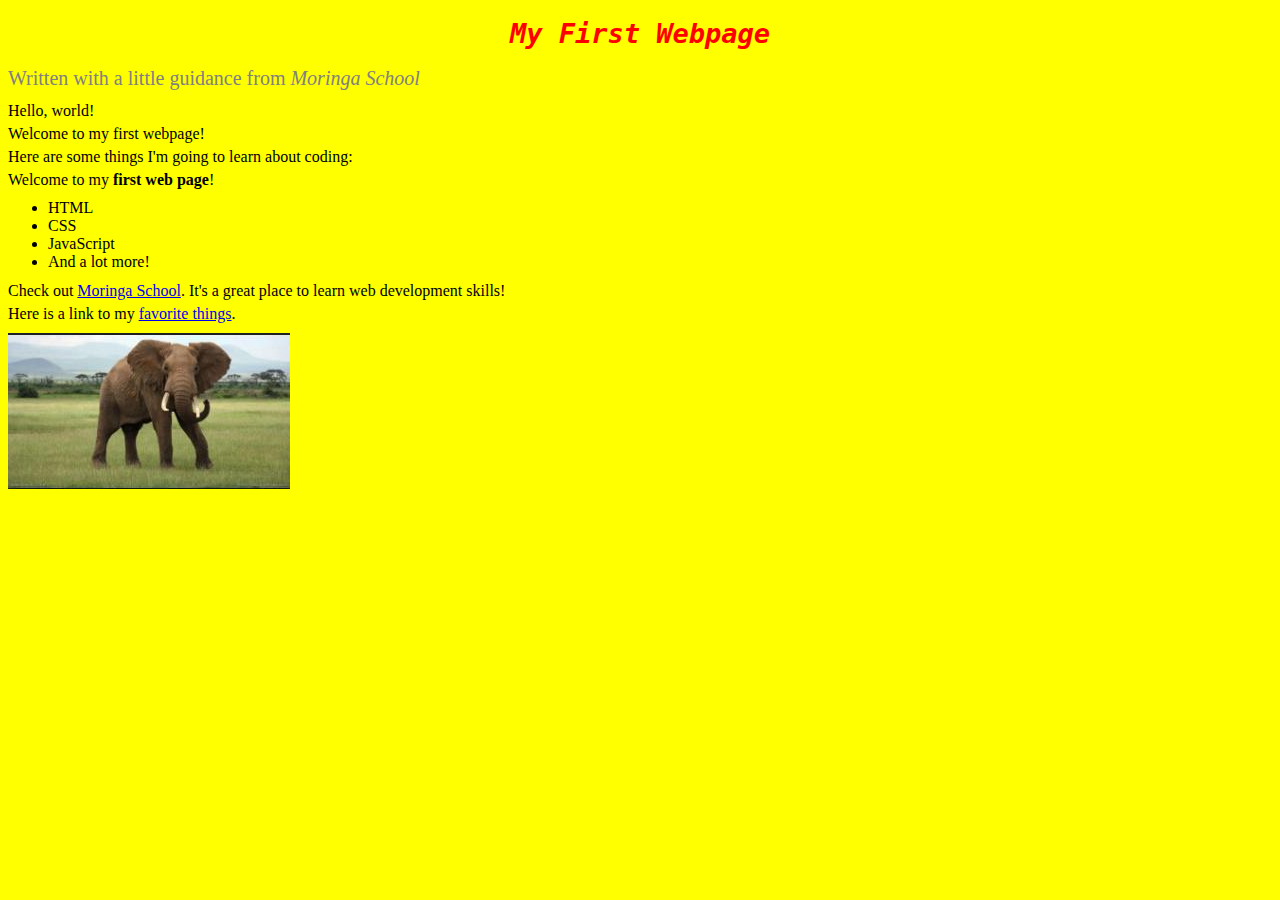
<file: index.html>
<!DOCTYPE html>
<html>
  <head>
    <title>My first webpage!</title>
    <link href="css/styles-2.css" rel="stylesheet" type="text/css">
  </head>

  <body>
    <h1>My First Webpage</h1>
    <h2>Written with a little guidance from <em>Moringa School</em></h2>
    <p>Hello, world!</p>
    <p>Welcome to my first webpage!</p>
    <p>Here are some things I'm going to learn about coding:</p>
    <p>Welcome to my <strong>first web page</strong>!</p>
    <ul>
      <li>HTML</li>
      <li>CSS</li>
      <li>JavaScript</li>
      <li>And a lot more!</li>
    </ul>
    <p>Check out <a href="http://moringaschool.com/">Moringa School</a>. It's a great place to learn web development skills!</p>
    <p>Here is a link to my <a href="my-favorite-things.html">favorite things</a>.</p>
    <img src="images/elephant.jpg" alt="A photo of an elephant">
  </body>
</html>
</file>
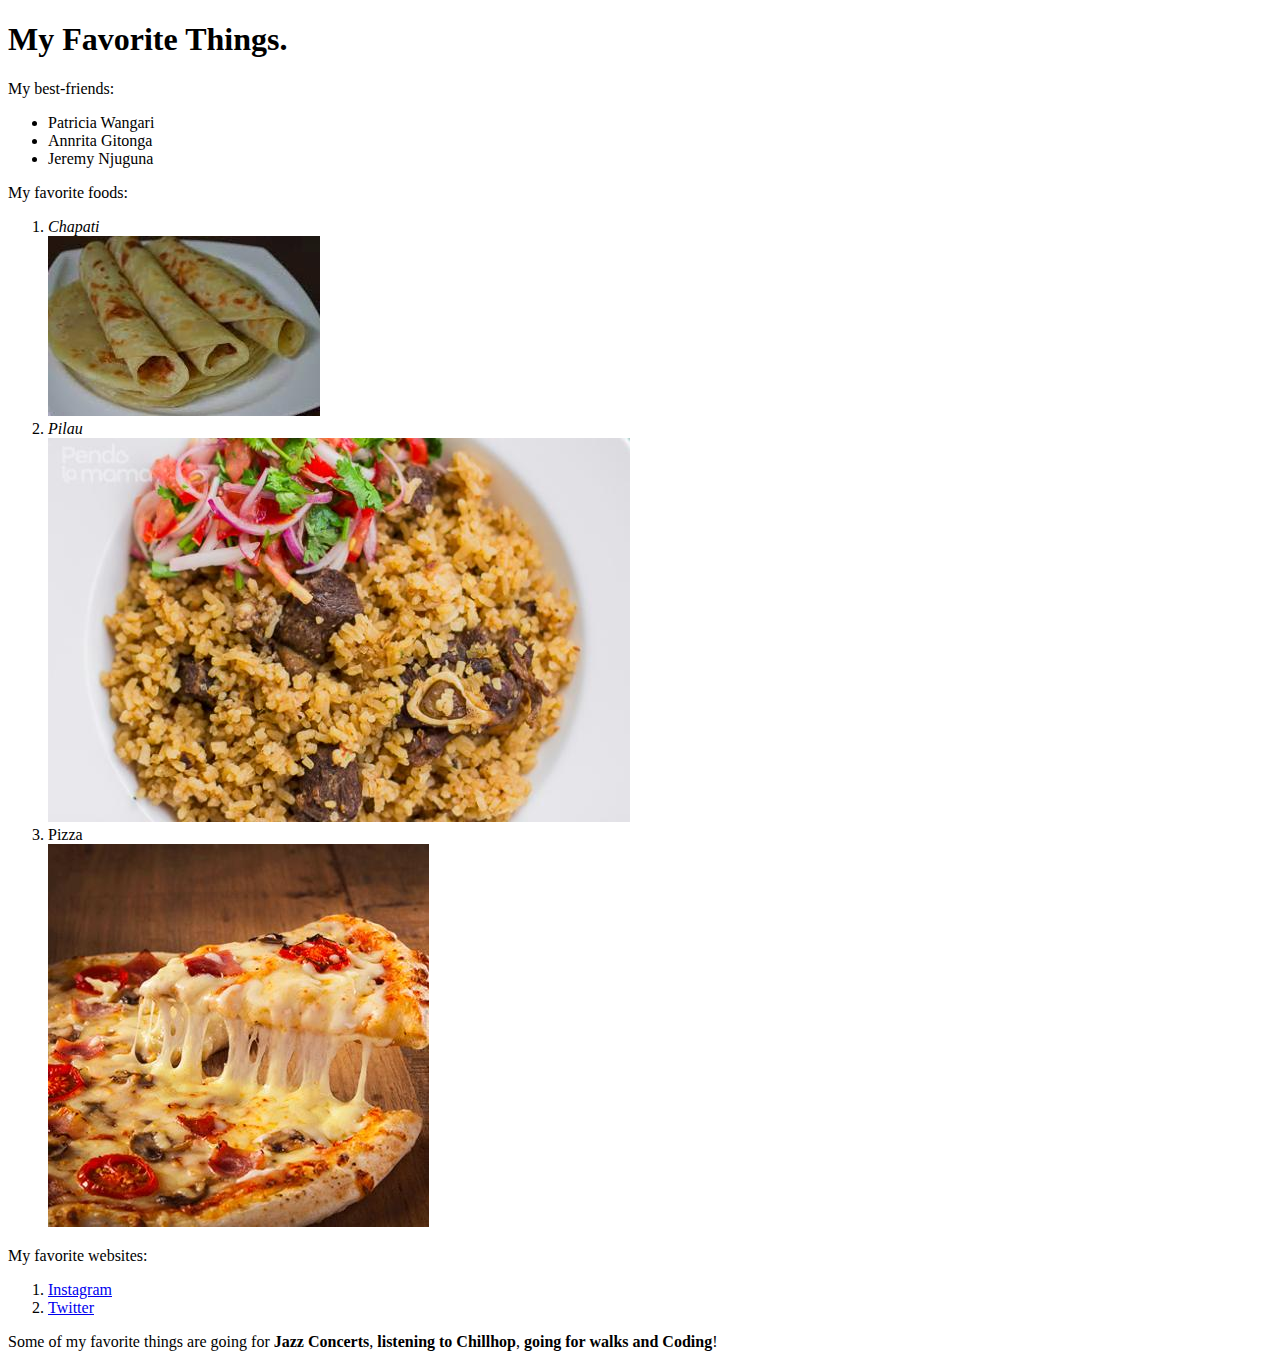
<file: my-favorite-things.html>
<!DOCTYPE html>
<html>
  <head>
    <title>My Favorite Things</title>
  </head>
  <body>
    <h1>My Favorite Things.</h1>
    <p>My best-friends:</p>
    <ul>
      <li>Patricia Wangari</li>
      <li>Annrita Gitonga</li>
      <li>Jeremy Njuguna</li>
    </ul>
    <p>My favorite foods:</p>
    <ol>
      <li><em>Chapati</em></li>
      <img src="images/chapati.jpg">
      <li><em>Pilau</em></li>
      <img src="images/pilau.jpg">
      <li>Pizza</li>
      <img src="images/pizza.jpg">
    </ol>
    <p>My favorite websites:</p>
    <ol>
      <li><a href="https://www.instagram.com/">Instagram</a></li>
      <li><a href="https://twitter.com/">Twitter</a></li>
    </ol>
    <p>Some of my favorite things are going for <strong>Jazz Concerts</strong>, <strong>listening to Chillhop</strong>, <strong>going for walks and Coding</strong>!</p>
  </body>
</html>
</file>
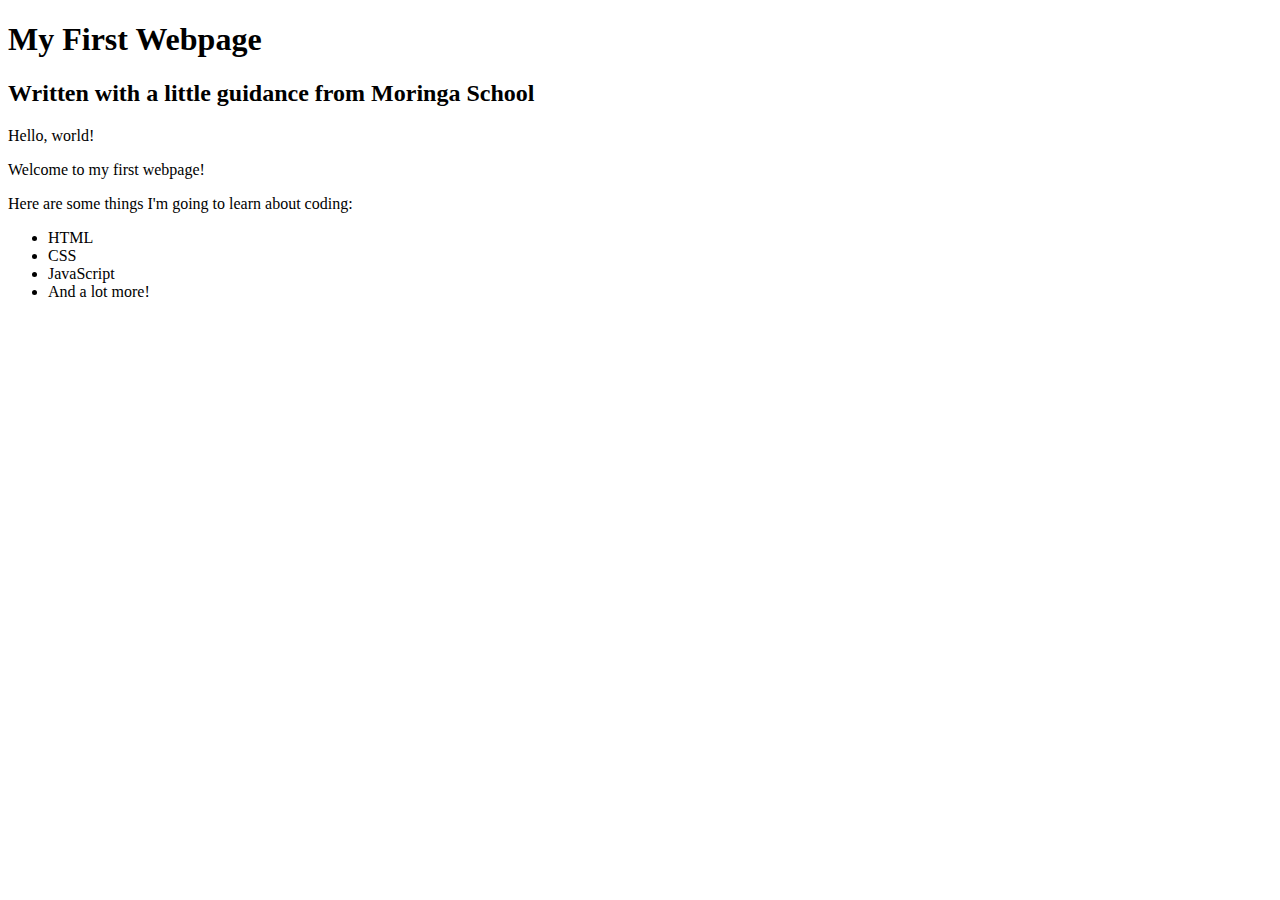
<file: my-first-webpage.html>
<!DOCTYPE html>
<html>
  <head>
    <title>My first webpage!</title>
  </head>
  <body>
    <h1>My First Webpage</h1>
    <h2>Written with a little guidance from Moringa School</h2>
    <p>Hello, world!</p>
    <p>Welcome to my first webpage!</p>
    <p>Here are some things I'm going to learn about coding:</p>
    <ul>
      <li>HTML</li>
      <li>CSS</li>
      <li>JavaScript</li>
      <li>And a lot more!</li>
    </ul>
  </body>
</html>
</file>
<file: css/styles-2.css>
h1{
  font-style: oblique;
  font-size: 27px;
  font-family: monospace;
  color: red;
  text-align: center;
}
h2{
  font-weight: lighter;
  font-size: 20px;
  font-family: serif;
  color: grey;
}
body{
  background-color: yellow;
}
p{
  font-style: normal;
  font-family: fantasy;
  line-height: 7px;
}
</file>
